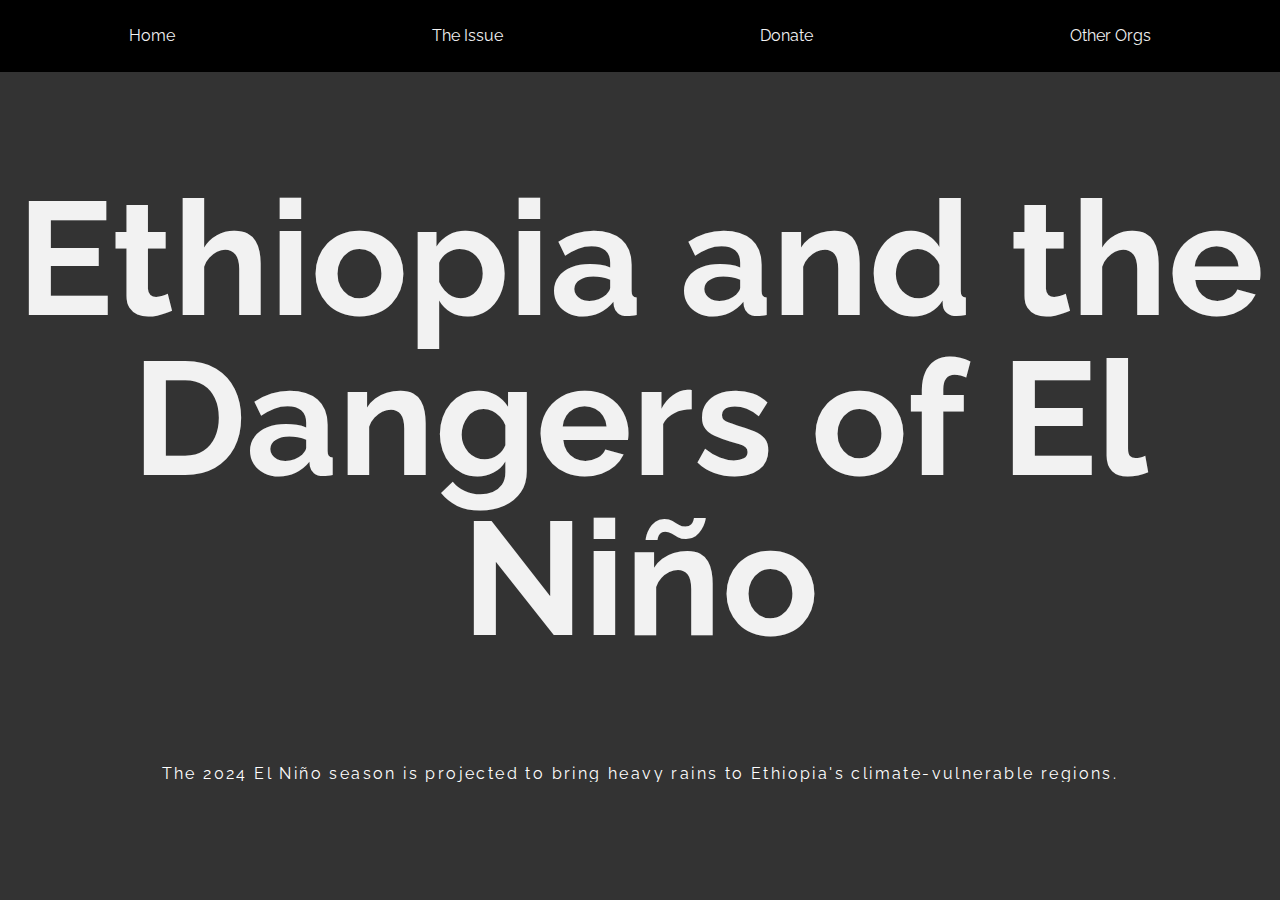
<file: index.html>
<!DOCTYPE html>
<html lang="en">
<head>
    <meta charset="UTF-8">
    <meta name="viewport" content="width=device-width, initial-scale=1.0">
    <link rel="stylesheet" href="style.css">
    <link rel="preconnect" href="https://fonts.googleapis.com">
    <link rel="preconnect" href="https://fonts.gstatic.com" crossorigin>
    <link href="https://fonts.googleapis.com/css2?family=Raleway:ital,wght@0,100..900;1,100..900&display=swap" rel="stylesheet">
    <link href="reset.css" rel="stylesheet" type="text/css" />
    <link href="reset-webview.css" rel="stylesheet" type="text/css" />
    <link rel="icon" type="image/x-icon" href="ethiopiaa.png">


    <title>Activism Webpage</title>
</head>
<body>
   
    <div class="omega">
    <div class="navbar">
        <a href="index.html" class="navhome">Home</a>
        <a href="issue.html" class="navhome">The Issue</a>
        <a href="donate.html" class="navhome">Donate</a>
        <a href="other.html" class="navhome">Other Orgs</a>
    </div>

   <div>       <h1 class="header1"><span class="highlight2">Ethiopia</span> and the <span class="highlight"> Dangers </span> of <span class="highlight3">El Niño</span></h1>   </div> 

   <a href="https://www.rescue.org/article/crisis-ethiopia-what-you-need-know-and-how-help#:~:text=The%202024%20El%20Ni%C3%B1o%20season,losses%2C%20driving%20further%20food%20insecurity." target="_blank"><p class="bio">The 2024 El Niño season is projected to bring heavy rains to Ethiopia's climate-vulnerable regions.</p></a>
</div>
</body>
</html>
</file>
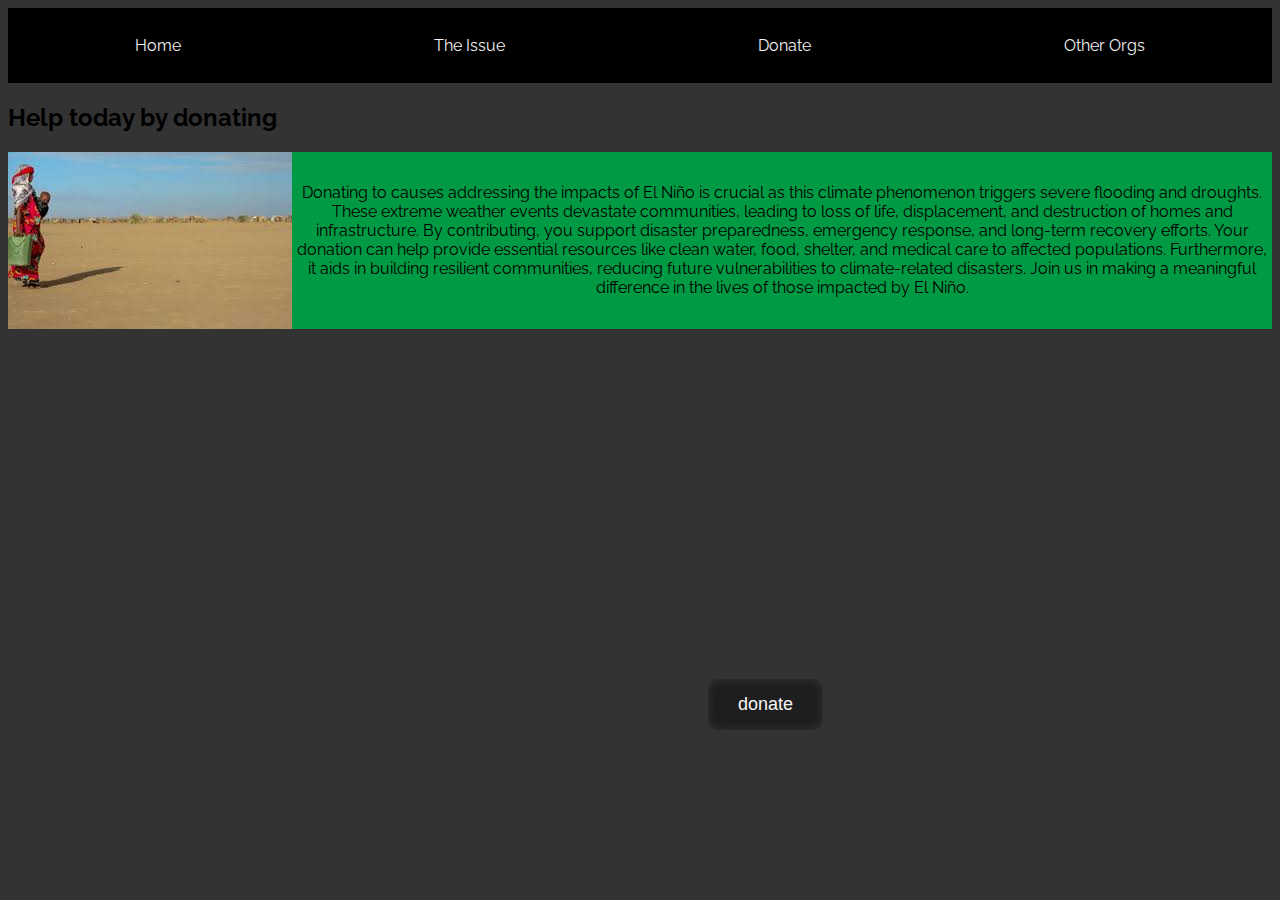
<file: donate.html>
<!DOCTYPE html>
<html lang="en">
<head>
    <meta charset="UTF-8">
    <meta name="viewport" content="width=device-width, initial-scale=1.0">
    <title>donate</title>
    <link rel="stylesheet" href="style.css">
    <link rel="preconnect" href="https://fonts.googleapis.com">
<link rel="preconnect" href="https://fonts.gstatic.com" crossorigin>
<link rel="icon" type="image/x-icon" href="ethiopiaa.png">

<link href="https://fonts.googleapis.com/css2?family=Raleway:ital,wght@0,100..900;1,100..900&display=swap" rel="stylesheet">

</head>
<body>

    <div class="omega">
    <div class="navbar">
        <a href="index.html" class="navhome">Home</a>
        <a href="issue.html" class="navhome">The Issue</a>
        <a href="donate.html" class="navhome">Donate</a>
        <a href="other.html" class="navhome">Other Orgs</a>
    </div>
    
    </div>
    
    <h2>Help today by donating</h2>
    <div class="donateblurb">
    <img src="ethelnino.jpg"></img>
    <p>Donating to causes addressing the impacts of El Niño is crucial as this climate phenomenon triggers severe flooding and droughts. These extreme weather events devastate communities, leading to loss of life, displacement, and destruction of homes and infrastructure. By contributing, you support disaster preparedness, emergency response, and long-term recovery efforts. Your donation can help provide essential resources like clean water, food, shelter, and medical care to affected populations. Furthermore, it aids in building resilient communities, reducing future vulnerabilities to climate-related disasters. Join us in making a meaningful difference in the lives of those impacted by El Niño.</p>
    </div>
    <button class="donate">donate</button>



</div>
</body>
</html>
</file>
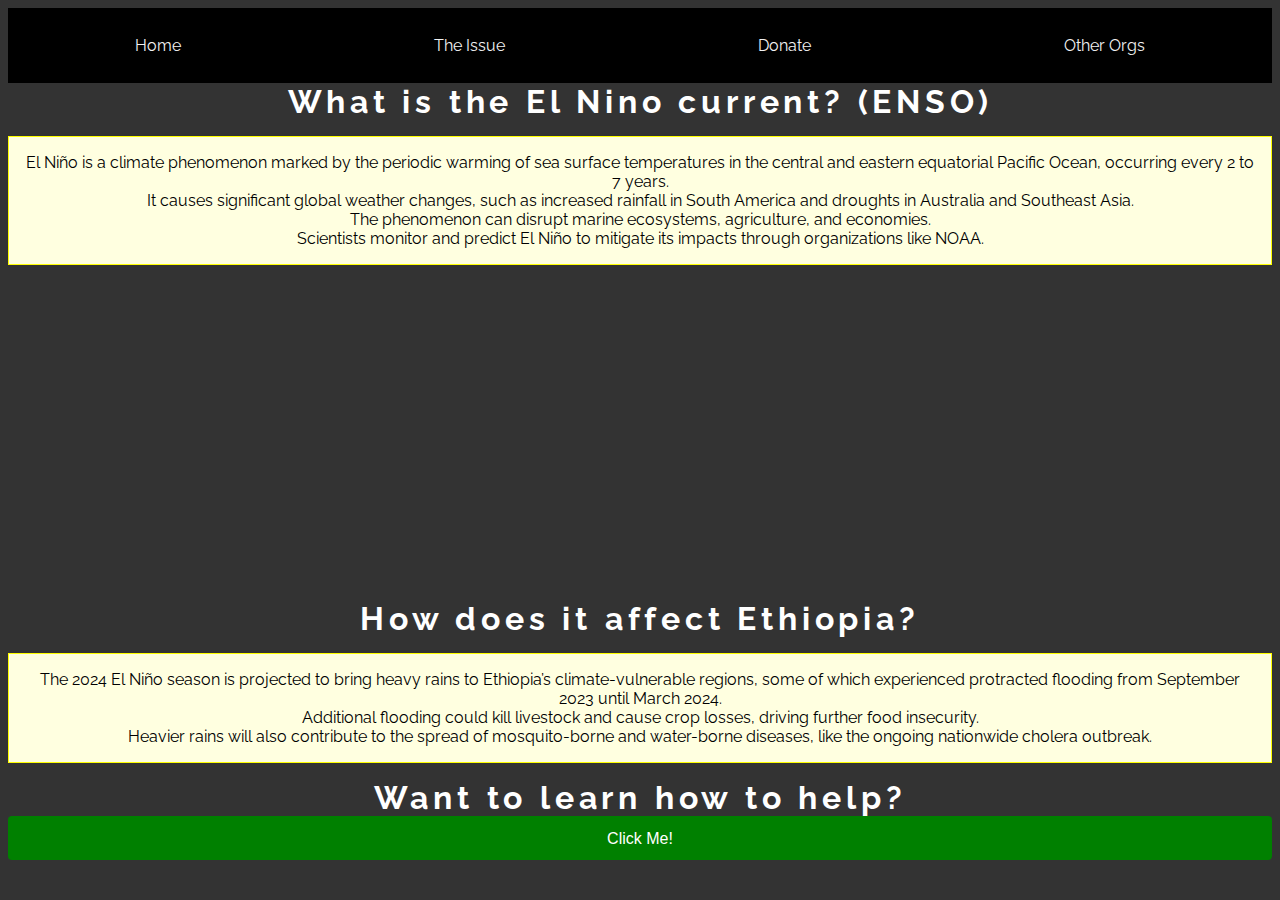
<file: issue.html>
<!DOCTYPE html>
<html lang="en">
<head>
    <meta charset="UTF-8">
    <meta name="viewport" content="width=device-width, initial-scale=1.0">
    <title>The Issue</title>
    <link rel="stylesheet" href="style.css">
    <link rel="preconnect" href="https://fonts.googleapis.com">
<link rel="preconnect" href="https://fonts.gstatic.com" crossorigin>
<link href="https://fonts.googleapis.com/css2?family=Raleway:ital,wght@0,100..900;1,100..900&display=swap" rel="stylesheet">
<link rel="icon" type="image/x-icon" href="ethiopiaa.png">


</head>
<body>

    <div class="omega">
    <div class="navbar">
        <a href="index.html" class="navhome">Home</a>
        <a href="issue.html"  class="navhome">The Issue</a>
        <a href="donate.html" class="navhome">Donate</a>
        <a href="other.html" class="navhome">Other Orgs</a>
    </div>


    <div class="bubble1">
    <h1 class="whatnino">What is the El Nino current? (ENSO)</h1>
    <p class="whatninotxt">El Niño is a climate phenomenon marked by the periodic warming of sea surface temperatures in the central and eastern equatorial Pacific Ocean, occurring every 2 to 7 years. <br>
    It causes significant global weather changes, such as increased rainfall in South America and droughts in Australia and Southeast Asia.<br> The phenomenon can disrupt marine ecosystems, agriculture, and economies. <br>
     Scientists monitor and predict El Niño to mitigate its impacts through organizations like NOAA.    </p>

     <iframe width="560" height="315" src="https://www.youtube.com/embed/WPA-KpldDVc?si=tTjWz9xLNc1jdtXz" title="YouTube video player" frameborder="0" allow="accelerometer; autoplay; clipboard-write; encrypted-media; gyroscope; picture-in-picture; web-share" referrerpolicy="strict-origin-when-cross-origin" allowfullscreen></iframe>
    </div>

    <div class="bubble1">
        <h1 class="whatnino">How does it affect Ethiopia?</h1>
        <p class="whatninotxt">The 2024 El Niño season is projected to bring heavy rains to Ethiopia’s climate-vulnerable regions, some of which experienced protracted flooding from September 2023 until March 2024. 
            <br> Additional flooding could kill livestock and cause crop losses, driving further food insecurity. <br>
             Heavier rains will also contribute to the spread of mosquito-borne and water-borne diseases, like the ongoing nationwide cholera outbreak. </p>

    
    
        
        </div>


        <div class="bubble1">
            <h1 class="whatnino">Want to learn how to help?</h1>
       <a href="donate.html"><button class="button-31" role="button">Click Me!</button></a>   
    
        
        
            
            </div>
        
    


    <div class="">



    </div>

</div>
</body>
</html>
</file>
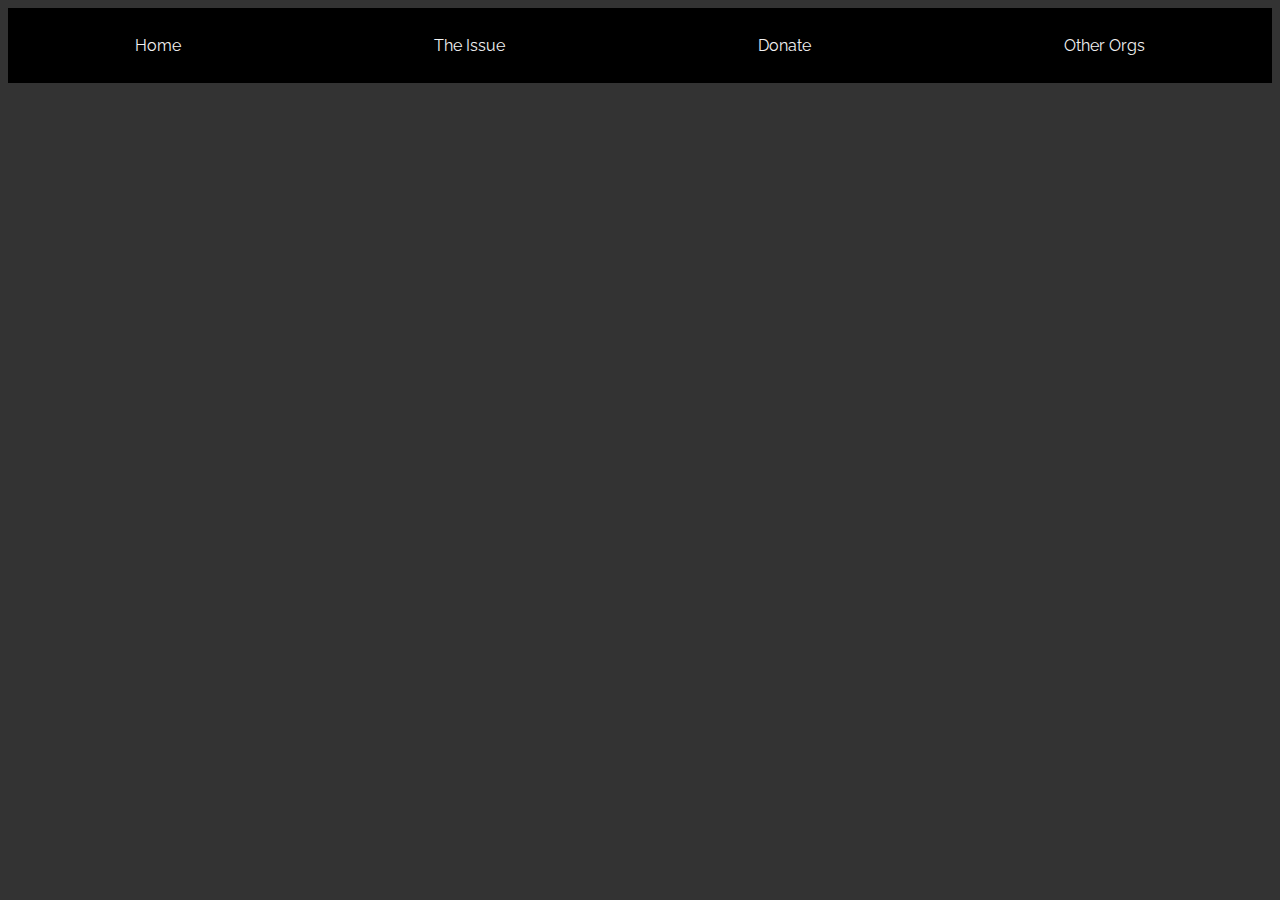
<file: other.html>
<!DOCTYPE html>
<html lang="en">
<head>
    <meta charset="UTF-8">
    <meta name="viewport" content="width=device-width, initial-scale=1.0">
    <title>Other Orgs</title>
    <link rel="stylesheet" href="style.css">
    <link rel="preconnect" href="https://fonts.googleapis.com">
<link rel="preconnect" href="https://fonts.gstatic.com" crossorigin>
<link href="https://fonts.googleapis.com/css2?family=Raleway:ital,wght@0,100..900;1,100..900&display=swap" rel="stylesheet">
<link rel="icon" type="image/x-icon" href="ethiopiaa.png">


</head>
<body>

    <div class="omega">
    <div class="navbar">
        <a href="index.html" class="navhome">Home</a>
        <a href="issue.html" class="navhome">The Issue</a>
        <a href="donate.html" class="navhome">Donate</a>
        <a href="other.html" class="navhome">Other Orgs</a>
    </div>
</div>

</body>
</html>
</file>
<file: style.css>
.header1 {
    font-size: 10em;
    text-align: center;
    color:#f2f2f2;
    animation: fadeIn 5s;
}


.highlight {
    animation: colorChange 3s forwards; 
}

.highlight2 {
    animation: colorChange2 1s forwards;
}

.highlight3 {
    animation: colorChange3 5s forwards;
}

.donate {
    
    text-align: center;
    font-size: larger;
   
}


@keyframes colorChange {
    from {
        color: inherit; 
    }
    to {
        color: red; 
    }
}



@keyframes colorChange2 {
    from {
        color: inherit; 
    }
    to {
        color: #FEDD00; 
    }
}


@keyframes colorChange3 {
    from {
        color: inherit; 
    }
    to {
        color: #009A44; 
    }
}
.navbar {
    background-color: black;
    display: flex;
    justify-content: space-around;
    align-items: center; 
    padding: 14px 0;
    justify-content: space-around; 
    align-items: center; 
    padding: 14px 0;
    overflow: hidden;
}
.navhome {
    transition: color .5s ease-in-out, font-size .5s ease-in-out;

}
.navhome:hover {
    color: green;
    transition: .5s ease-in-out;
    font-size: 1.25em;
  }

body {
    background-color: #333;
    background-size: 100%;
 
}



.navbar a {
    float: left;
    display: flex;
    color: #f2f2f2;
    text-align: center;
    padding: 14px 20px;
    text-decoration: none;
}

.bio {
    display:flex;
    justify-content: center;
    align-items: center;
    text-align: center;
    color:white;
    font-size: 1em;
    overflow: hidden;
    white-space: nowrap;
    margin: 0 auto; 
  letter-spacing: .15em; 
  animation: typing 3.5s steps(30, end), blink-caret 3s step-end infinite;
  transition: color .5s ease-in-out, font-size .5s ease-in-out;

}

a {
    text-decoration: none;
}

@keyframes typing {
    from { width: 0 }
    to { width: 50% }
  }
  
  
  @keyframes blink-caret {
    from, to { border-color: transparent }
    60% { border-color: orange; }
  }

  .bio:hover {
    color: gainsboro;
    transition: .5s ease-in-out;
    font-size: 1.25em;
  }


.whatnino {
    overflow: hidden;
    margin-top: 50px;
    margin-left: 50px;
    animation: typing 3.5s steps(30, end), blink-caret 3s step-end infinite;
    transition: color .5s ease-in-out, font-size .5s ease-in-out;
    letter-spacing: .15em; 
    white-space: nowrap;
    margin: auto; 
   color: white;
}

.whatninotxt {
    color: black;
    
    background: lightyellow;
    border: 1px solid yellow;
    padding: 1rem;
    text-decoration: none;
}

.bubble1 {
    
    display: block;
    justify-content: center;
    text-align: center;
}


.omega {
    font-family: 'raleway';
}





.button-31 {
  background-color: green;
  border-radius: 4px;
  border-style: none;
  box-sizing: border-box;
  color: #fff;
  cursor: pointer;
  display: inline-block;
  font-family: "Farfetch Basis","Helvetica Neue",Arial,sans-serif;
  font-size: 16px;
  font-weight: 70;
  line-height: 1.5;
  margin: 0;
  max-width: none;
  min-height: 44px;
  min-width: 10px;
  outline: none;
  overflow: hidden;
  padding: 9px 20px 8px;
  position: relative;
  text-align: center;
  text-transform: none;
  user-select: none;
  -webkit-user-select: none;
  touch-action: manipulation;
  width: 100%;
}

.button-31:hover,
.button-31:focus {
  opacity: .75;
}




.donate {
   margin-left: 700px;
   margin-top: 350px;
   padding: 15px 30px;
  font-size: 18px;
  outline: none;
  border: none;
  border-radius: 10px;
  transition: 0.5s;
  background: #1e1e1e;
  cursor: pointer;
  color: whitesmoke;
  box-shadow: 0 0 10px #363636, inset 0 0 10px #363636;
} 


.donate:hover {
    background-color: black;
    border-color: greenyellow;
  }

h2 {
    font-family: raleway;
}

.donateblurb {
    display: flex;
    justify-content: space-around;
    text-align: center;
    align-items: center;
    background-color: #009A44;
    font-family: raleway;


}
</file>
